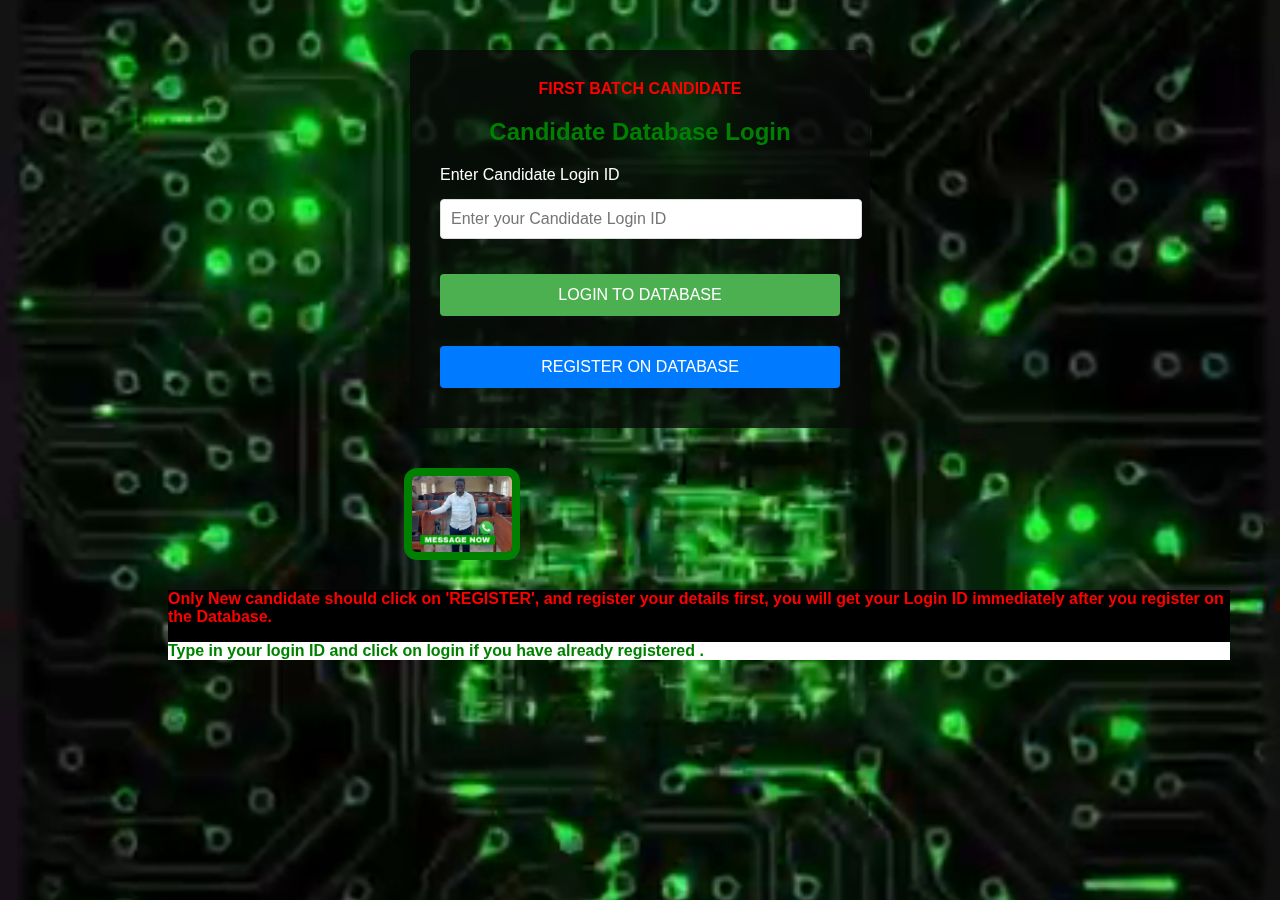
<file: index.html>
<!DOCTYPE html>
<html lang="en">
<head>
    <meta charset="UTF-8">
    <meta name="viewport" content="width=device-width, initial-scale=1.0">
    <title>Candidate Database Login</title>
    <link rel="stylesheet" href="styles.css">
    <style>
        body {
            font-family: Arial, sans-serif;
             background-color: rgba(7, 7, 7, 0.8);
            padding: 50px;
        }

        .login-container {
            background-color: rgba(7, 7, 7, 0.8);
            padding: 30px;
            border-radius: 8px;
            box-shadow: 0 0 15px rgba(0, 0, 0, 0.1);
            max-width: 400px;
            margin: auto;
            text-align: center;
        }

        h2 {
            color: green;
            font-weight: bold;
        }

        .form-input {
            margin-bottom: 15px;
            display: flex;
            flex-direction: column;
            text-align: left;
        }

        .form-input label {
            margin-bottom: 5px;
            color: #333;
        }

        .form-input input {
            padding: 10px;
            font-size: 16px;
            border-radius: 4px;
            border: 1px solid #ddd;
        }

        button {
            background-color: #4CAF50;
            color: white;
            border: none;
            padding: 12px 20px;
            font-size: 16px;
            width: 100%;
            border-radius: 4px;
            cursor: pointer;
            margin-bottom: 10px;
        }

        button:hover {
            background-color: #45a049;
        }

        .error-message {
            color: red;
            text-align: center;
            display: none;
        }

        .secondary-button {
            background-color: #007BFF;
            color: white;
        }

        .secondary-button:hover {
            background-color: #0056b3;
        }
    </style>
</head>
<body>

    <div class="video-background">
        <video autoplay muted loop playsinline id="background-video">
            <source src="./mine vid.mp4" type="video/mp4">
            <source src="./mine vid.webm" type="video/webm">
            <source src="./mine vid.ogv" type="video/ogv">
            Your browser does not support the video tag.
        </video>
    </div>
      

<div class="login-container">
    <b style="color: red;">FIRST BATCH CANDIDATE</b>
    <h2>Candidate Database Login</h2>
    <form id="loginForm">
        <div class="form-input">
            <label for="candidateId" style="color: white;">Enter Candidate Login ID</label>
            <input type="text" id="candidateId" placeholder="Enter your Candidate Login ID" required>
        </div>
        <button type="submit" style="color: white;margin-bottom: 20px;">LOGIN TO DATABASE</button>
    </form>
    <p class="error-message" id="error-message">Invalid Candidate ID. Please check and try again.</p>
    <button class="secondary-button" onclick="window.location.href='form1.html'">REGISTER ON DATABASE</button>
</div>

<div class="message">
    <img src="./WhatsApp Image 2024-12-06 at 00.05.12_71a90961.jpg" 
         style="justify-content: center; display: flex; align-items: center; margin-left: 30%; margin-top: 40px; border: 8px solid green; border-radius: 13px;width:350px;"
         onclick="window.location.href='https://wa.me/message/4YLTUR33HC3LA1';">
</div>

<div  class="add" style="margin-top: 30px;margin-left: 10%; background-color: black;">
    <b style="color:red; margin-top: 20px;background-color: black;">Only New candidate should click on 'REGISTER', and register your details first, you will get your Login ID immediately after you register on the Database.</b>
    <p style="color: green;font-weight: bolder;background-color: white;">Type in your login ID and click on login if you have already registered .</b>
</div>

<script>

document.addEventListener("DOMContentLoaded", function() {
        // Show alert for new users
        alert("Only New candidate should click on 'Register,' and register your details first. You will get your Login ID immediately after you register on the Database.{login with your ID if you have registered on the database already}");

        // Play the background video if it's paused
        var video = document.getElementById('background-video');
        if (video && video.paused) {
            video.play();
        }
    });

// const sanitizeInput = (input) => input.replace(/[^a-zA-Z0-9]/g, '');
// const enteredId = sanitizeInput(document.getElementById('candidateId').value.trim());




document.addEventListener("DOMContentLoaded", function() {
    var video = document.getElementById('background-video');
    if (video.paused) {
        video.play();
    }
  });


    // Debug: Check if any subscriberLoginID exists in localStorage
    console.log("Stored Candidate ID (on page load):", localStorage.getItem('subscriberLoginID'));

    document.getElementById('loginForm').addEventListener('submit', function(event) {
        event.preventDefault();

        const enteredId = document.getElementById('candidateId').value.trim();
        const storedId = localStorage.getItem('subscriberLoginID'); // Retrieve login ID from localStorage

        // Logging for debugging
        console.log('Entered Candidate ID:', enteredId);
        console.log('Stored Candidate ID:', storedId);

        if (storedId && enteredId === storedId) {
            window.location.href = 'dashboard.html'; // Redirect to the dashboard
        } else {
            // Show error message
            const errorMessage = document.getElementById('error-message');
            errorMessage.textContent = storedId
                ? "Invalid Candidate ID. Please check and try again."
                : "No Candidate ID found. Please register first.";
            errorMessage.style.display = 'block';
        }
    });
</script>

</body>
</html>
</file>
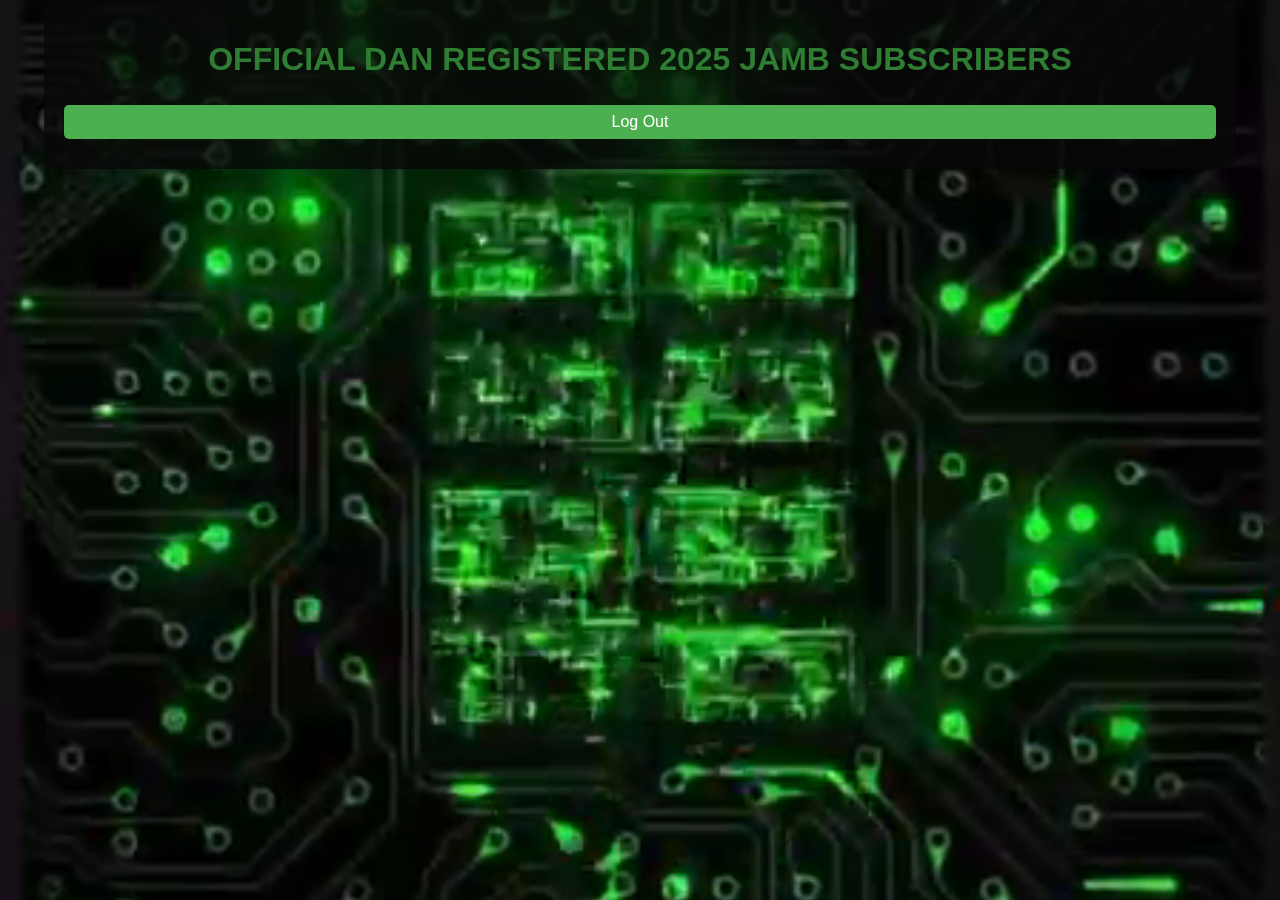
<file: admin.html>
<!DOCTYPE html>
<html lang="en">
<head>
    <meta charset="UTF-8">
    <meta name="viewport" content="width=device-width, initial-scale=1.0">
    <title>Admin Dashboard</title>
    <link rel="stylesheet" href="styles.css">
    <style>
        /* Add some basic styles */
        .container {
            width: 90%;
            margin: auto;
            text-align: center;
        }

        .candidate-list {
            display: flex;
            flex-wrap: wrap;
            justify-content: space-around;
            margin-top: 20px;
        }

        .candidate-card {
            width: 250px;
            padding: 10px;
            margin: 10px;
            border: 1px solid #ddd;
            border-radius: 8px;
            text-align: center;
            background-color: #f9f9f9;
        }

        .candidate-card img {
            width: 100%;
            height: auto;
            max-height: 200px;
            border-radius: 50%;
            margin-bottom: 10px;
        }

        .candidate-card h3 {
            font-size: 16px;
            color: #333;
        }

        .candidate-card p {
            font-size: 14px;
            color: #777;
        }

        button {
            padding: 8px 12px;
            background-color: #4CAF50;
            color: white;
            border: none;
            cursor: pointer;
            margin-top: 5px;
        }

        button:hover {
            background-color: #45a049;
        }

        .delete-button {
            background-color: #f44336;
        }

        .delete-button:hover {
            background-color: #d32f2f;
        }

        .hidden {
            display: none;
        }
    </style>
</head>
<body>



    <div class="video-background">
        <video autoplay muted loop playsinline id="background-video">
            <source src="./mine vid.mp4" type="video/mp4">
            <source src="./mine vid.webm" type="video/webm">
            <source src="./mine vid.ogv" type="video/ogv">
            Your browser does not support the video tag.
        </video>
    </div>
      

    <div class="container">
        <h1>OFFICIAL DAN REGISTERED 2025 JAMB SUBSCRIBERS</h1>

        <div class="candidate-list" id="candidateList"></div>

        <button onclick="window.location.href='login.html'">Log Out</button>
    </div>

    <script>

document.addEventListener("DOMContentLoaded", function() {
    var video = document.getElementById('background-video');
    if (video.paused) {
        video.play();
    }
  });

  
        const apiUrl = 'https://674c915a54e1fca9290cf563.mockapi.io/Subscriber';

        // Fetch and display candidates
        function fetchCandidates() {
            fetch(apiUrl)
                .then(response => response.json())
                .then(candidates => {
                    displayCandidates(candidates);
                })
                .catch(error => {
                    console.error('Error fetching candidates:', error);
                    alert('Failed to load candidates.');
                });
        }

        // Display candidates in the dashboard
        function displayCandidates(candidates) {
            const candidateList = document.getElementById('candidateList');
            candidateList.innerHTML = ''; // Clear existing content

            if (candidates.length === 0) {
                candidateList.innerHTML = '<p>No candidates found.</p>';
                return;
            }

            candidates.forEach(candidate => {
                const candidateCard = document.createElement('div');
                candidateCard.classList.add('candidate-card');

                candidateCard.innerHTML = `
                    <img src="${candidate.passport}" alt="Candidate Image">
                    <h3>${candidate.fullName}</h3>
                    <p><strong>Login ID:</strong> ${candidate.loginID}</p>
                    <p><strong>Phone:</strong> ${candidate.phone}</p> <!-- Display phone number -->
                    <p><strong>Score:</strong> ${candidate.score}</p>
                    <p><strong>Age:</strong> ${candidate.age}</p>
                    <p><strong>Package:</strong> ${candidate.assistancePackage}</p>
                    <p><strong>Status:</strong> ${candidate.paymentDetails}</p>
                    <p><strong>Amount Paid:</strong> ${candidate.amountPaid}</p>
                    <p><strong>Profile Status:</strong> 
                        <span id="statusText-${candidate.id}">${candidate.profileStatus}</span>
                        <select id="statusDropdown-${candidate.id}" class="hidden">
                            <option value="Verified" ${candidate.profileStatus === 'Verified' ? 'selected' : ''}>Verified</option>
                            <option value="Not Verified" ${candidate.profileStatus === 'Not Verified' ? 'selected' : ''}>Not Verified</option>
                            <option value="Processing" ${candidate.profileStatus === 'Processing' ? 'selected' : ''}>Processing</option>
                        </select>
                        <button id="saveButton-${candidate.id}" class="hidden" onclick="saveProfileStatus('${candidate.id}')">Save</button>
                    </p>
                    <button onclick="toggleEdit('${candidate.id}')">Check</button>
                    <button class="delete-button" onclick="deleteCandidate('${candidate.id}')">Remove</button>
                `;

                candidateList.appendChild(candidateCard);
            });
        }

        // Toggle between view and edit mode for profile status
        function toggleEdit(candidateId) {
            const statusText = document.getElementById(`statusText-${candidateId}`);
            const statusDropdown = document.getElementById(`statusDropdown-${candidateId}`);
            const saveButton = document.getElementById(`saveButton-${candidateId}`);

            const isHidden = statusDropdown.classList.contains('hidden');
            if (isHidden) {
                statusText.classList.add('hidden');
                statusDropdown.classList.remove('hidden');
                saveButton.classList.remove('hidden');
            } else {
                statusText.classList.remove('hidden');
                statusDropdown.classList.add('hidden');
                saveButton.classList.add('hidden');
            }
        }

        // Save updated profile status
        function saveProfileStatus(candidateId) {
            const statusDropdown = document.getElementById(`statusDropdown-${candidateId}`);
            const newStatus = statusDropdown.value;

            fetch(`${apiUrl}/${candidateId}`, {
                method: 'PUT',
                headers: { 'Content-Type': 'application/json' },
                body: JSON.stringify({ profileStatus: newStatus }),
            })
                .then(response => {
                    if (response.ok) {
                        alert('Profile status updated successfully.');
                        fetchCandidates(); // Refresh the candidate list
                    } else {
                        throw new Error('Failed to update profile status.');
                    }
                })
                .catch(error => {
                    console.error('Error updating profile status:', error);
                    alert('Failed to update profile status. Please try again.');
                });
        }

        // Delete a candidate
        function deleteCandidate(candidateId) {
            const confirmation = confirm('Are you sure you want to delete this candidate?');
            if (!confirmation) return;

            fetch(`${apiUrl}/${candidateId}`, {
                method: 'DELETE',
            })
                .then(response => {
                    if (response.ok) {
                        alert('Candidate deleted successfully.');
                        fetchCandidates(); // Refresh the candidate list
                    } else {
                        throw new Error('Failed to delete candidate.');
                    }
                })
                .catch(error => {
                    console.error('Error deleting candidate:', error);
                    alert('Failed to delete candidate. Please try again.');
                });
        }

        // Load candidates when the page is ready
        window.onload = function() {
            fetchCandidates();
        };
    </script>
</body>
</html>
</file>
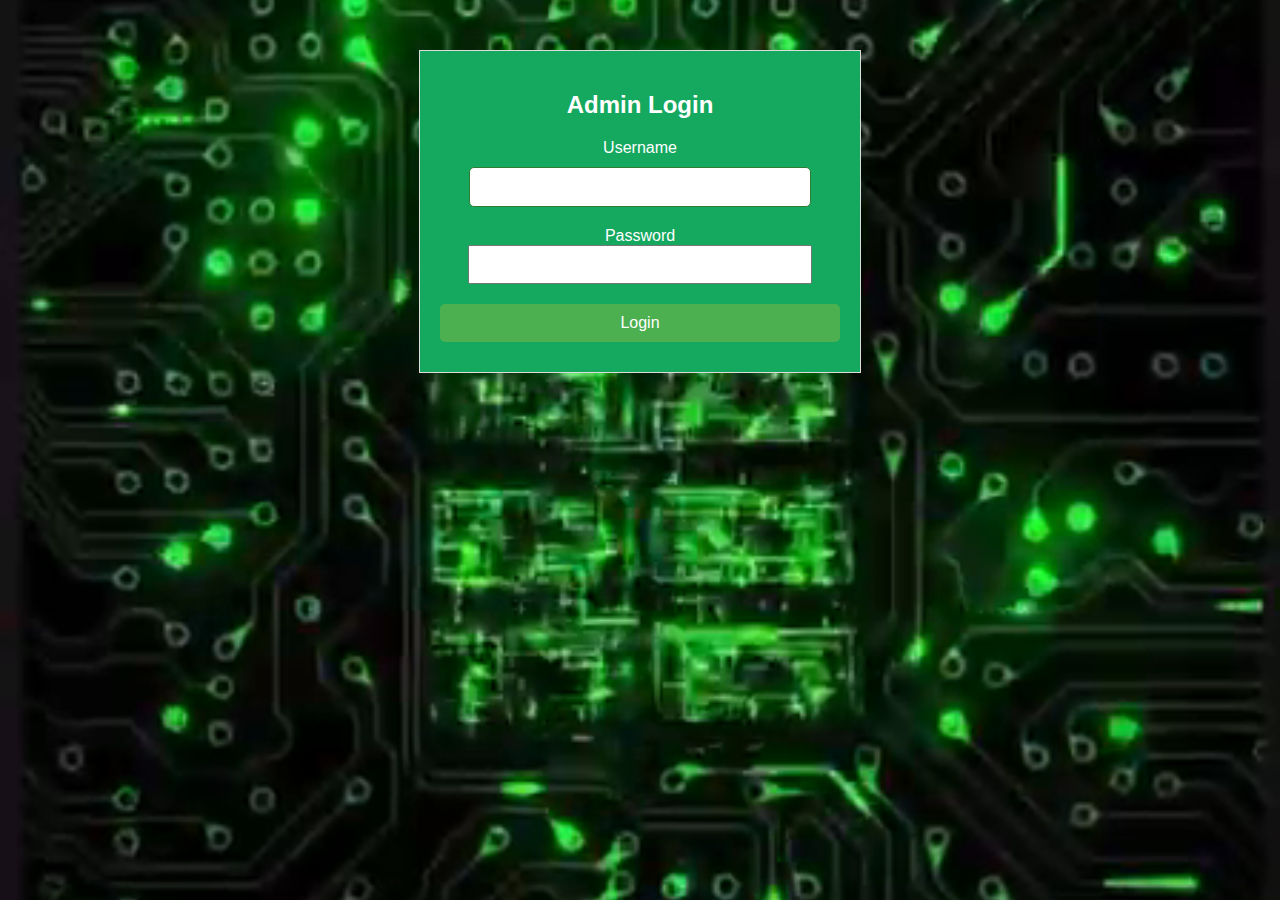
<file: login.html>
<!DOCTYPE html>
<html lang="en">
<head>
    <meta charset="UTF-8">
    <meta name="viewport" content="width=device-width, initial-scale=1.0">
    <title>Admin Login</title>
    <link rel="stylesheet" href="styles.css">
    <style>
        .login-container {
            width: 90%;
            max-width: 400px;
            margin: auto;
            text-align: center;
            padding: 20px;
            border: 1px solid #ddd;
            background-color: rgb(21, 168, 95);
            margin-top: 50px;
        }
        .form-input {
            margin: 10px 0;
        }
        .form-input input {
            padding: 10px;
            width: 80%;
        }
        button {
            padding: 10px 15px;
            background-color: #4CAF50;
            color: white;
            border: none;
            cursor: pointer;
            font-size: 16px;
        }
        button:hover {
            background-color: #45a049;
        }
    </style>
</head>
<body>

    <div class="video-background">
        <video autoplay muted loop playsinline id="background-video">
            <source src="./mine vid.mp4" type="video/mp4">
            <source src="./mine vid.webm" type="video/webm">
            <source src="./mine vid.ogv" type="video/ogv">
            Your browser does not support the video tag.
        </video>ui
    </div>
      

    <div class="login-container">
        <h2 style="color: white;">Admin Login</h2>
        <form id="adminLoginForm">
            <div class="form-input">
                <label for="username" style="color: white;">Username</label>
                <input type="text" id="username" required>
            </div>
            <div class="form-input">
                <label for="password" style="color: white;">Password</label>
                <input type="password" id="password" required>
            </div>
            <button type="submit">Login</button>
        </form>
        <div id="loginMessage"></div>
    </div>

    <script>

document.addEventListener("DOMContentLoaded", function() {
    var video = document.getElementById('background-video');
    if (video.paused) {
        video.play();
    }
  });

  
        document.getElementById('adminLoginForm').addEventListener('submit', function(event) {
            event.preventDefault();
            const username = document.getElementById('username').value.trim();
            const password = document.getElementById('password').value.trim();

            // Simple hardcoded admin check
            if (username === 'OFFICIAL DAN' && password === 'OFFICIAL123PPP') {
                // Store admin login session
                sessionStorage.setItem('adminLoggedIn', true);
                window.location.href = 'admin.html'; // Redirect to the dashboard
            } else {
                document.getElementById('loginMessage').innerHTML = 'Invalid credentials';
                document.getElementById('loginMessage').style.color = 'red';
            }
        });
    </script>
</body>
</html>
</file>
<file: styles.css>
/* @keyframes backgroundAnimation {
    0% {
        background-image: url('https://encrypted-tbn0.gstatic.com/images?q=tbn:ANd9GcSMgy4cO4X2ALDAvxQgZthqJdGYara1kXpyLg&s');
    }
    33% {
        background-image: url('https://slipsprinting.jamb.gov.ng/assets/admin/pages/media/bg/4.jpg');
    }
    34% {
        background-image: url('https://jamb2025.com/wp-content/uploads/2023/10/JAMB-Recommended-Textbooks-9.png'); 
    }
    66% {
        background-image: url('https://blogger.googleusercontent.com/img/b/R29vZ2xl/AVvXsEiWb8RTSTeWvv_J82Akrt4Vlf1459MvH1XMJCGsOBxyIBRB9SRWBGFvzVq6gjMc6jqTk5aNvxTlbUgst6Glfp5hT5cQ8ji2uSCqhKnqoLh6_n4O9Tb7dtYOdW9dk1ojhfbANs-DczPDWRw/s1600/JAMB+students+practicing+for+CBT.jpg');
    }
    67% {
        background-image: url('https://ulesson.com/blog/wp-content/uploads/2021/06/Jamb-Preparation.jpg');
    }
    100% {
        background-image: url('https://encrypted-tbn0.gstatic.com/images?q=tbn:ANd9GcSMgy4cO4X2ALDAvxQgZthqJdGYara1kXpyLg&s');
    }
} */



/* Background Video */
.video-background {
    position: fixed;       /* Fix the video to the background */
    top: 0;
    left: 0;
    width: 100%;
    height: 100%;
    object-fit: cover;     /* Ensures the video covers the entire screen */
    z-index: -1;           /* Make sure the video is behind the content */
}
  
  #background-video {
    position: absolute;
    top: 0;
    left: 0;
    width: 100%;
    height: 100%;
    object-fit: cover; /* Ensures the video covers the entire viewport */
  }
  
  /* Body and other content styles */
  body {
    font-family: Arial, sans-serif;
    margin: 0;
    color: #333;
    background-color: rgba(255, 255, 255, 0.8); /* Optional background color */
    z-index: 1; /* Ensures text appears above the video */
  }
  
  /* .container {
    margin: auto;
    padding: 20px;
    background-color: rgba(255, 255, 255, 0.8);
    border-radius: 10px;
    box-shadow: 0 2px 10px rgba(0, 0, 0, 0.1);
  } */
  

body {
    font-family: Arial, sans-serif;
    margin: 0;
    color: rgb(14, 167, 98);
    animation: backgroundAnimation 15s infinite;
    background-size: cover;
    background-position: center;
}

.container {
    margin: auto;
    padding: 20px;
    background-color: rgba(7, 7, 7, 0.8);
    border-radius: 10px;
    box-shadow: 0 2px 10px rgba(0, 0, 0, 0.1);
}

h1 {
    text-align: center;
    color: #2e7d32;
}

input[type="text"],
input[type="date"],
input[type="number"],
input[type="file"],
button {
    width: 100%;
    padding: 10px;
    margin: 10px 0;
    border: 1px solid #2e7d32;
    border-radius: 5px;
    font-size: 16px;
}

input[type="text"]:focus,
input[type="date"]:focus,
input[type="number"]:focus {
    border-color: #4caf50;
    outline: none;
}

button {
    background-color: #7d672e;
    color: white;
    cursor: pointer;
    transition: background-color 0.3s;
}

button:hover {
    background-color:#7d672e;
}

table {
    width: 100%;
    border-collapse: collapse;
    margin-top: 20px;
}

table, th, td {
    border: 3px solid #ccc;
}

th, td {
    padding: 10px;
    text-align: left;
}

th {
    background-color: #7d672e;
    color: white;
}

img {
    max-width: 100px;
}

.hold1,.hold2{
    display: flex;
    margin-left: 10px;
}

#fullname{
    display: flex;
    margin: 0;
    margin-left: 3px;
   width: 80px; 
}

.alert {
    background-color: red; /* Red background */
    color: white; /* White text */
    padding: 15px;
    border-radius: 5px;
    font-weight: bold;
    text-align: center;
    margin-top: 20px;
}
</file>
